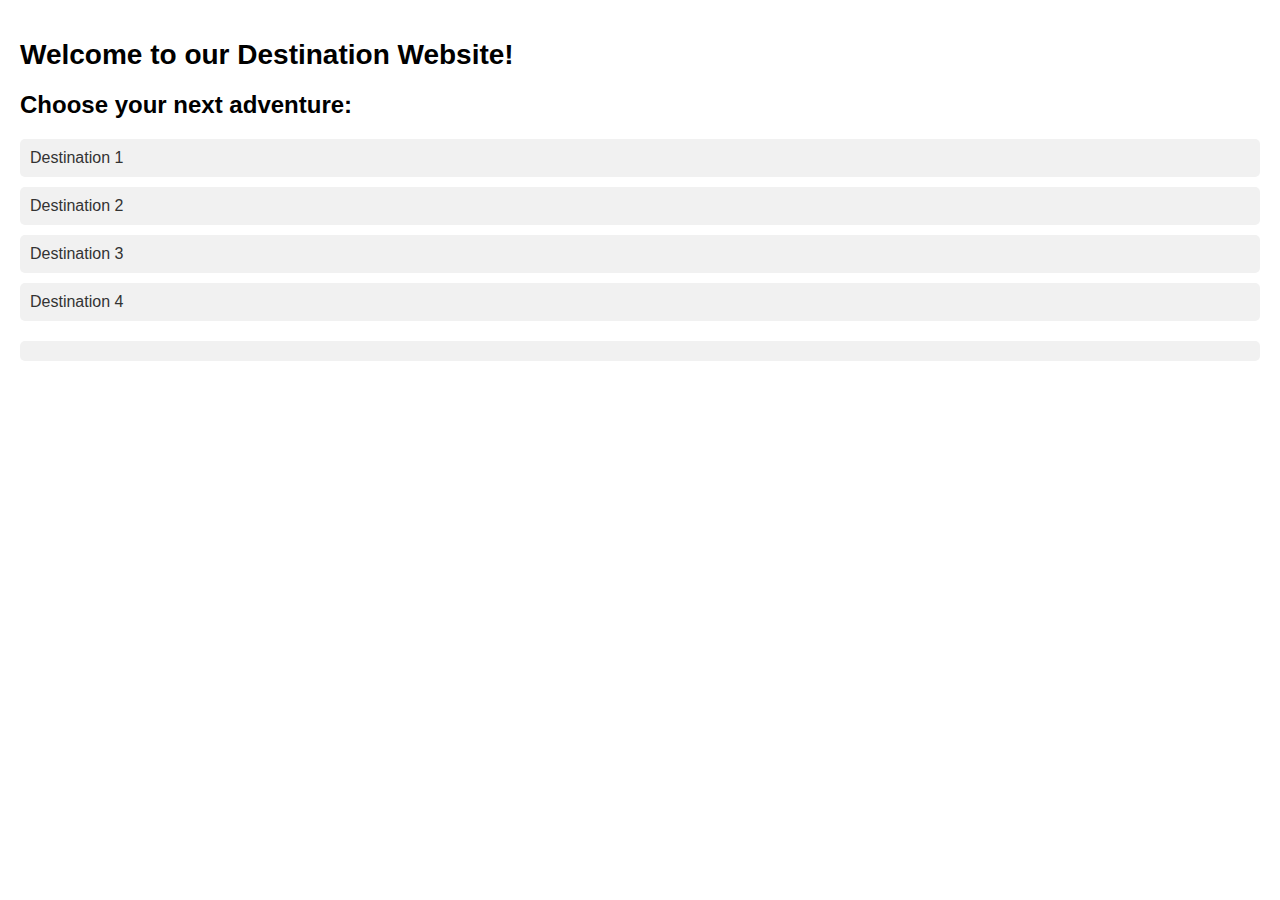
<file: des.html>
<!DOCTYPE html>
<html>
<head>
  <title>Destination Website</title>
  <style>
    /* CSS for the body */
    body {
      font-family: Arial, sans-serif;
      margin: 0;
      padding: 20px;
    }
    
    /* CSS for the heading */
    h1 {
      font-size: 28px;
      margin-bottom: 20px;
    }
    
    /* CSS for the destination list */
    .destination-list {
      list-style-type: none;
      padding: 0;
    }
    
    .destination-list-item {
      margin-bottom: 10px;
    }
    
    .destination-list-item a {
      display: block;
      padding: 10px;
      background-color: #f1f1f1;
      border-radius: 5px;
      text-decoration: none;
      color: #333;
      transition: background-color 0.3s ease;
    }
    
    .destination-list-item a:hover {
      background-color: #ddd;
    }
    
    /* CSS for the destination information */
    #destination-info {
      margin-top: 20px;
      padding: 10px;
      background-color: #f1f1f1;
      border-radius: 5px;
    }
    
    #destination-info h3 {
      font-size: 20px;
      margin-bottom: 10px;
    }
    
    #destination-info p {
      line-height: 1.5;
    }
  </style>
</head>
<body>
  <h1>Welcome to our Destination Website!</h1>
  
  <h2>Choose your next adventure:</h2>
  
  <ul class="destination-list">
    <li class="destination-list-item"><a href="#" onclick="showDestination('destination1')">Destination 1</a></li>
    <li class="destination-list-item"><a href="#" onclick="showDestination('destination2')">Destination 2</a></li>
    <li class="destination-list-item"><a href="#" onclick="showDestination('destination3')">Destination 3</a></li>
    <li class="destination-list-item"><a href="#" onclick="showDestination('destination4')">Destination 4</a></li>
  </ul>
  
  <div id="destination-info"></div>

  <script>
    // JavaScript function to display the selected destination
    function showDestination(destination) {
      var destinationInfo = document.getElementById('destination-info');
      
      // Clear any previous destination information
      destinationInfo.innerHTML = '';
      
      // Add the selected destination information
      if (destination === 'destination1') {
        destinationInfo.innerHTML = '<h3>Destination 1</h3><p>Description of Destination 1</p>';
      } else if (destination === 'destination2') {
        destinationInfo.innerHTML = '<h3>Destination 2</h3><p>Description of Destination 2</p>';
      } else if (destination === 'destination3') {
        destinationInfo.innerHTML = '<h3>Destination 3</h3><p>Description of Destination 3</p>';
      } else if (destination === 'destination4') {
        destinationInfo.innerHTML = '<h3>Destination 4</h3><p>Description of Destination 4</p>';
      }
    }
  </script>
</body>
</html>
</file>
